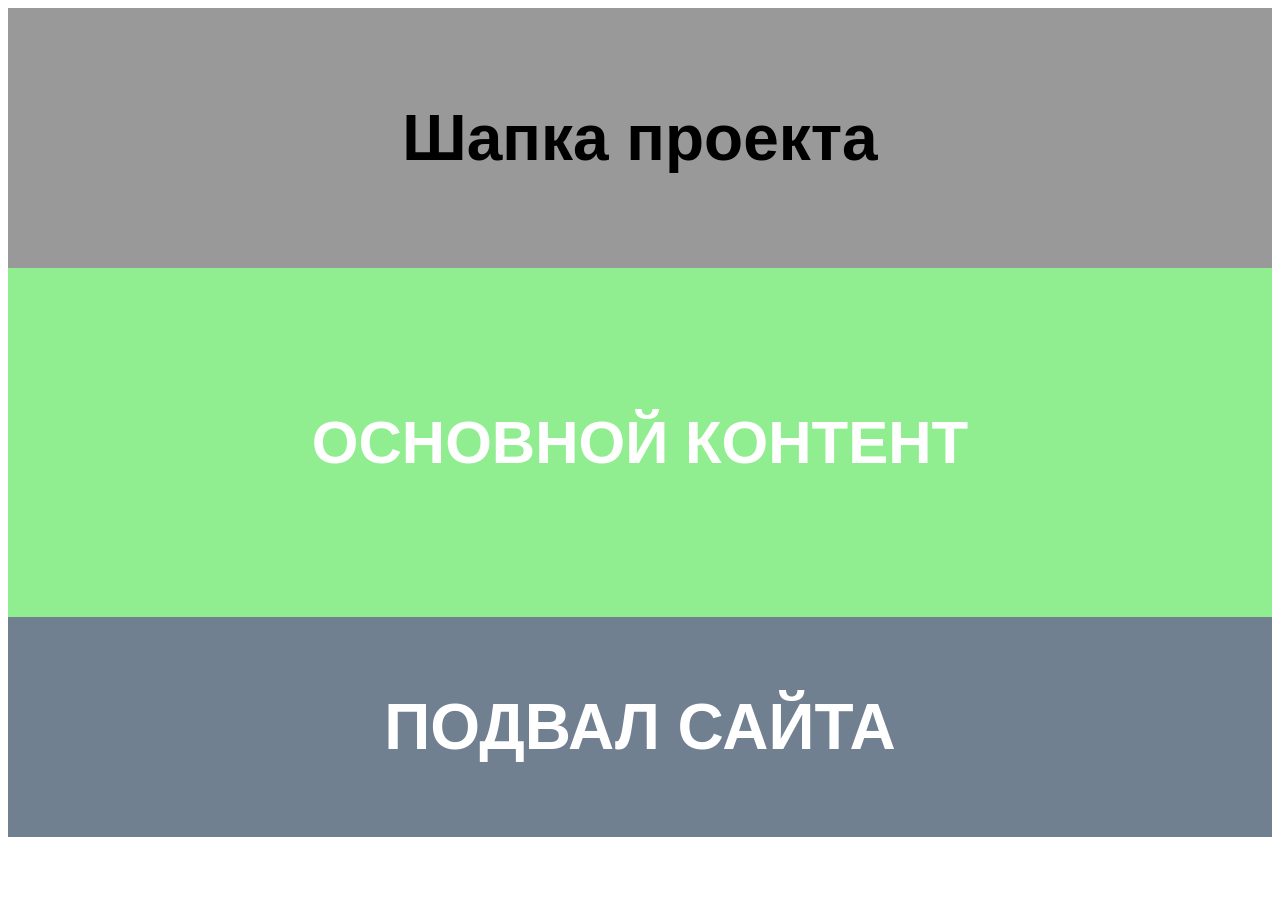
<file: index.html>
<!DOCTYPE html>
<html lang="en">
<head>
    <meta charset="UTF-8">
    <meta name="viewport" content="width=device-width, initial-scale=1.0">
    <meta http-equiv="X-UA-Compatible" content="ie=edge">
    <title>Document</title>
    <link rel="stylesheet" href="main.css"/>
</head>
<body>

    <header class="header">
        <h1>Шапка проекта</h1>
    </header>

    <main class="main">
    <h1>ОСНОВНОЙ КОНТЕНТ</h1>
    </main> 

    <footer class="footer">
        <h1>ПОДВАЛ САЙТА</h1>
        </footer> 

</body>
</html>
</file>
<file: main.css>
.header {
    padding: 50px 100px;
    text-align: center;
    background: #999;
    font-size: 32px;
    font-family: sans-serif;
}
.main {
    background: lightgreen;
    padding: 100px;
    font-size: 30px;
    color: #fff;
    font-family: sans-serif;
    text-align: center;
}
.footer {
    background: SlateGrey;
    padding: 30px; 100px;
    font-size: 32px;
    color: #fff;
    font-family: sans-serif;
    text-align: center;
}
</file>
